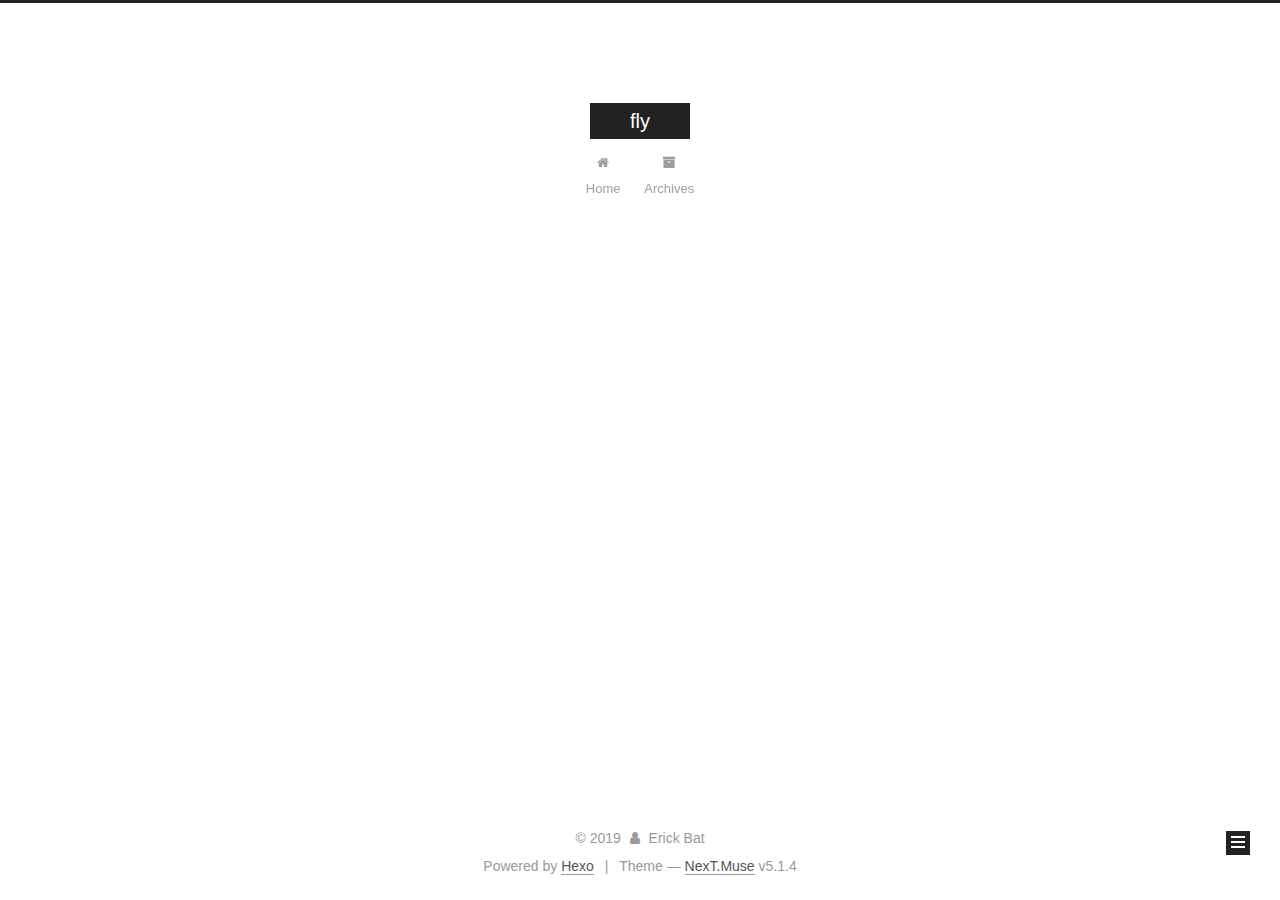
<file: archives/index.html>
<!DOCTYPE html>



  


<html class="theme-next muse use-motion" lang>
<head><meta name="generator" content="Hexo 3.8.0">
  <meta charset="UTF-8">
<meta http-equiv="X-UA-Compatible" content="IE=edge">
<meta name="viewport" content="width=device-width, initial-scale=1, maximum-scale=1">
<meta name="theme-color" content="#222">









<meta http-equiv="Cache-Control" content="no-transform">
<meta http-equiv="Cache-Control" content="no-siteapp">
















  
  
  <link href="/lib/fancybox/source/jquery.fancybox.css?v=2.1.5" rel="stylesheet" type="text/css">







<link href="/lib/font-awesome/css/font-awesome.min.css?v=4.6.2" rel="stylesheet" type="text/css">

<link href="/css/main.css?v=5.1.4" rel="stylesheet" type="text/css">


  <link rel="apple-touch-icon" sizes="180x180" href="/images/apple-touch-icon-next.png?v=5.1.4">


  <link rel="icon" type="image/png" sizes="32x32" href="/images/favicon-32x32-next.png?v=5.1.4">


  <link rel="icon" type="image/png" sizes="16x16" href="/images/favicon-16x16-next.png?v=5.1.4">


  <link rel="mask-icon" href="/images/logo.svg?v=5.1.4" color="#222">





  <meta name="keywords" content="Hexo, NexT">










<meta property="og:type" content="website">
<meta property="og:title" content="fly">
<meta property="og:url" content="http://yoursite.com/archives/index.html">
<meta property="og:site_name" content="fly">
<meta property="og:locale" content="default">
<meta name="twitter:card" content="summary">
<meta name="twitter:title" content="fly">



<script type="text/javascript" id="hexo.configurations">
  var NexT = window.NexT || {};
  var CONFIG = {
    root: '/',
    scheme: 'Muse',
    version: '5.1.4',
    sidebar: {"position":"left","display":"post","offset":12,"b2t":false,"scrollpercent":false,"onmobile":false},
    fancybox: true,
    tabs: true,
    motion: {"enable":true,"async":false,"transition":{"post_block":"fadeIn","post_header":"slideDownIn","post_body":"slideDownIn","coll_header":"slideLeftIn","sidebar":"slideUpIn"}},
    duoshuo: {
      userId: '0',
      author: 'Author'
    },
    algolia: {
      applicationID: '',
      apiKey: '',
      indexName: '',
      hits: {"per_page":10},
      labels: {"input_placeholder":"Search for Posts","hits_empty":"We didn't find any results for the search: ${query}","hits_stats":"${hits} results found in ${time} ms"}
    }
  };
</script>



  <link rel="canonical" href="http://yoursite.com/archives/">





  <title>Archive | fly</title>
  








</head>

<body itemscope itemtype="http://schema.org/WebPage" lang="default">

  
  
    
  

  <div class="container sidebar-position-left page-archive">
    <div class="headband"></div>

    <header id="header" class="header" itemscope itemtype="http://schema.org/WPHeader">
      <div class="header-inner"><div class="site-brand-wrapper">
  <div class="site-meta ">
    

    <div class="custom-logo-site-title">
      <a href="/" class="brand" rel="start">
        <span class="logo-line-before"><i></i></span>
        <span class="site-title">fly</span>
        <span class="logo-line-after"><i></i></span>
      </a>
    </div>
      
        <p class="site-subtitle"></p>
      
  </div>

  <div class="site-nav-toggle">
    <button>
      <span class="btn-bar"></span>
      <span class="btn-bar"></span>
      <span class="btn-bar"></span>
    </button>
  </div>
</div>

<nav class="site-nav">
  

  
    <ul id="menu" class="menu">
      
        
        <li class="menu-item menu-item-home">
          <a href="/" rel="section">
            
              <i class="menu-item-icon fa fa-fw fa-home"></i> <br>
            
            Home
          </a>
        </li>
      
        
        <li class="menu-item menu-item-archives">
          <a href="/archives/" rel="section">
            
              <i class="menu-item-icon fa fa-fw fa-archive"></i> <br>
            
            Archives
          </a>
        </li>
      

      
    </ul>
  

  
</nav>



 </div>
    </header>

    <main id="main" class="main">
      <div class="main-inner">
        <div class="content-wrap">
          <div id="content" class="content">
            

  
  
  
  <div class="post-block archive">
    <div id="posts" class="posts-collapse">
      <span class="archive-move-on"></span>

      <span class="archive-page-counter">
        
        
        
          
        
        Um..! 1 post. Keep on posting.
      </span>

      

        
        
        

        
          
          <div class="collection-title">
            <h1 class="archive-year" id="archive-year-2019">2019</h1>
          </div>
        
        

        

  <article class="post post-type-normal" itemscope itemtype="http://schema.org/Article">
    <header class="post-header">

      <h2 class="post-title">
        
            <a class="post-title-link" href="/2019/05/16/开篇/" itemprop="url">
              
                <span itemprop="name">开篇</span>
              
            </a>
        
      </h2>

      <div class="post-meta">
        <time class="post-time" itemprop="dateCreated" datetime="2019-05-16T11:30:01+08:00" content="2019-05-16">
          05-16
        </time>
      </div>

    </header>
  </article>



      

    </div>
  </div>
  
  
  

  



          </div>
          


          

        </div>
        
          
  
  <div class="sidebar-toggle">
    <div class="sidebar-toggle-line-wrap">
      <span class="sidebar-toggle-line sidebar-toggle-line-first"></span>
      <span class="sidebar-toggle-line sidebar-toggle-line-middle"></span>
      <span class="sidebar-toggle-line sidebar-toggle-line-last"></span>
    </div>
  </div>

  <aside id="sidebar" class="sidebar">
    
    <div class="sidebar-inner">

      

      

      <section class="site-overview-wrap sidebar-panel sidebar-panel-active">
        <div class="site-overview">
          <div class="site-author motion-element" itemprop="author" itemscope itemtype="http://schema.org/Person">
            
              <p class="site-author-name" itemprop="name">Erick Bat</p>
              <p class="site-description motion-element" itemprop="description"></p>
          </div>

          <nav class="site-state motion-element">

            
              <div class="site-state-item site-state-posts">
              
                <a href="/archives/">
              
                  <span class="site-state-item-count">1</span>
                  <span class="site-state-item-name">posts</span>
                </a>
              </div>
            

            

            

          </nav>

          

          

          
          

          
          

          

        </div>
      </section>

      

      

    </div>
  </aside>


        
      </div>
    </main>

    <footer id="footer" class="footer">
      <div class="footer-inner">
        <div class="copyright">&copy; <span itemprop="copyrightYear">2019</span>
  <span class="with-love">
    <i class="fa fa-user"></i>
  </span>
  <span class="author" itemprop="copyrightHolder">Erick Bat</span>

  
</div>


  <div class="powered-by">Powered by <a class="theme-link" target="_blank" href="https://hexo.io">Hexo</a></div>



  <span class="post-meta-divider">|</span>



  <div class="theme-info">Theme &mdash; <a class="theme-link" target="_blank" href="https://github.com/iissnan/hexo-theme-next">NexT.Muse</a> v5.1.4</div>




        







        
      </div>
    </footer>

    
      <div class="back-to-top">
        <i class="fa fa-arrow-up"></i>
        
      </div>
    

    

  </div>

  

<script type="text/javascript">
  if (Object.prototype.toString.call(window.Promise) !== '[object Function]') {
    window.Promise = null;
  }
</script>









  












  
  
    <script type="text/javascript" src="/lib/jquery/index.js?v=2.1.3"></script>
  

  
  
    <script type="text/javascript" src="/lib/fastclick/lib/fastclick.min.js?v=1.0.6"></script>
  

  
  
    <script type="text/javascript" src="/lib/jquery_lazyload/jquery.lazyload.js?v=1.9.7"></script>
  

  
  
    <script type="text/javascript" src="/lib/velocity/velocity.min.js?v=1.2.1"></script>
  

  
  
    <script type="text/javascript" src="/lib/velocity/velocity.ui.min.js?v=1.2.1"></script>
  

  
  
    <script type="text/javascript" src="/lib/fancybox/source/jquery.fancybox.pack.js?v=2.1.5"></script>
  


  


  <script type="text/javascript" src="/js/src/utils.js?v=5.1.4"></script>

  <script type="text/javascript" src="/js/src/motion.js?v=5.1.4"></script>



  
  

  

  


  <script type="text/javascript" src="/js/src/bootstrap.js?v=5.1.4"></script>



  


  




	





  





  












  





  

  

  

  
  

  

  

  

</body>
</html>
</file>
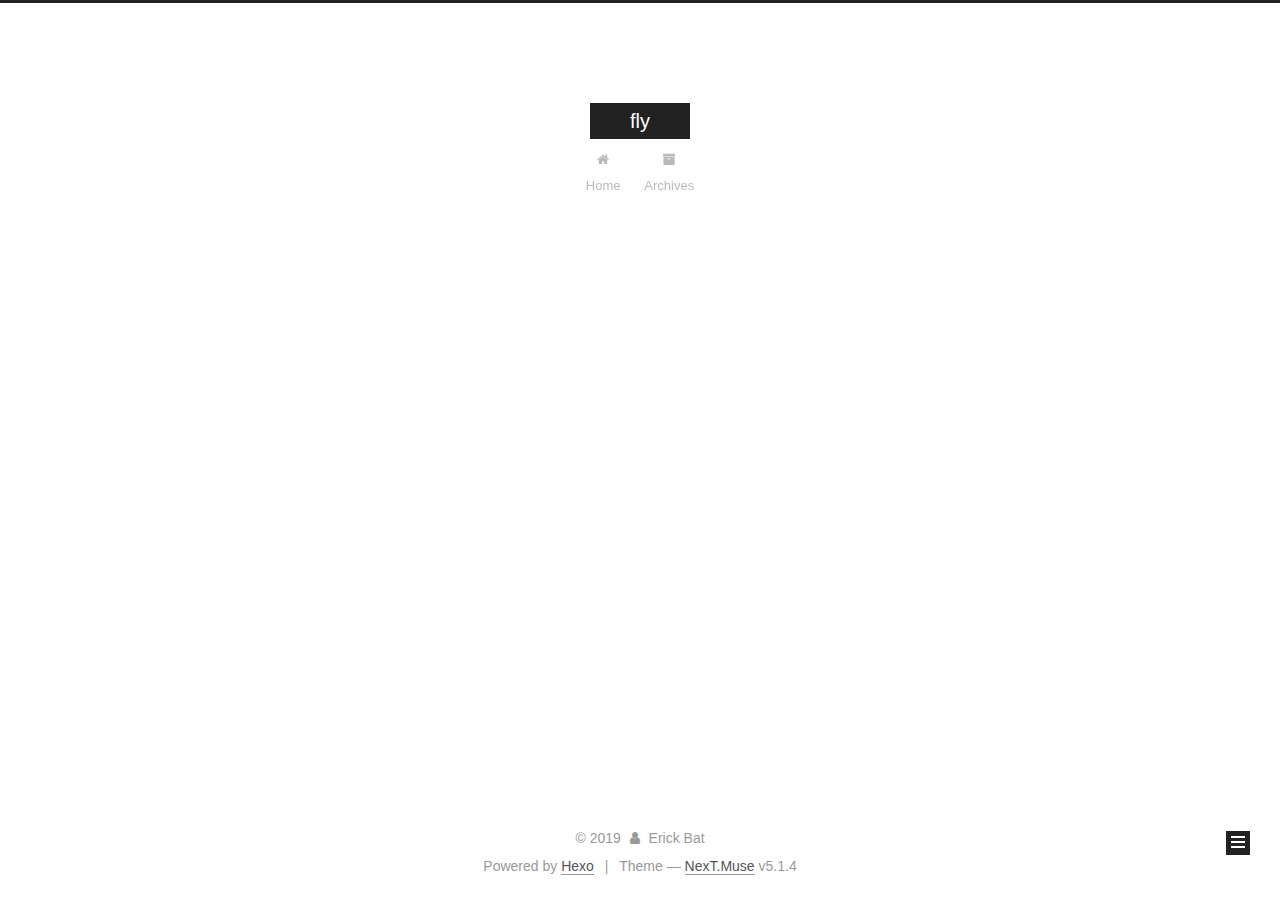
<file: archives/2019/index.html>
<!DOCTYPE html>



  


<html class="theme-next muse use-motion" lang>
<head><meta name="generator" content="Hexo 3.8.0">
  <meta charset="UTF-8">
<meta http-equiv="X-UA-Compatible" content="IE=edge">
<meta name="viewport" content="width=device-width, initial-scale=1, maximum-scale=1">
<meta name="theme-color" content="#222">









<meta http-equiv="Cache-Control" content="no-transform">
<meta http-equiv="Cache-Control" content="no-siteapp">
















  
  
  <link href="/lib/fancybox/source/jquery.fancybox.css?v=2.1.5" rel="stylesheet" type="text/css">







<link href="/lib/font-awesome/css/font-awesome.min.css?v=4.6.2" rel="stylesheet" type="text/css">

<link href="/css/main.css?v=5.1.4" rel="stylesheet" type="text/css">


  <link rel="apple-touch-icon" sizes="180x180" href="/images/apple-touch-icon-next.png?v=5.1.4">


  <link rel="icon" type="image/png" sizes="32x32" href="/images/favicon-32x32-next.png?v=5.1.4">


  <link rel="icon" type="image/png" sizes="16x16" href="/images/favicon-16x16-next.png?v=5.1.4">


  <link rel="mask-icon" href="/images/logo.svg?v=5.1.4" color="#222">





  <meta name="keywords" content="Hexo, NexT">










<meta property="og:type" content="website">
<meta property="og:title" content="fly">
<meta property="og:url" content="http://erick-bat.github.io/fly/archives/2019/index.html">
<meta property="og:site_name" content="fly">
<meta property="og:locale" content="default">
<meta name="twitter:card" content="summary">
<meta name="twitter:title" content="fly">



<script type="text/javascript" id="hexo.configurations">
  var NexT = window.NexT || {};
  var CONFIG = {
    root: '/',
    scheme: 'Muse',
    version: '5.1.4',
    sidebar: {"position":"left","display":"post","offset":12,"b2t":false,"scrollpercent":false,"onmobile":false},
    fancybox: true,
    tabs: true,
    motion: {"enable":true,"async":false,"transition":{"post_block":"fadeIn","post_header":"slideDownIn","post_body":"slideDownIn","coll_header":"slideLeftIn","sidebar":"slideUpIn"}},
    duoshuo: {
      userId: '0',
      author: 'Author'
    },
    algolia: {
      applicationID: '',
      apiKey: '',
      indexName: '',
      hits: {"per_page":10},
      labels: {"input_placeholder":"Search for Posts","hits_empty":"We didn't find any results for the search: ${query}","hits_stats":"${hits} results found in ${time} ms"}
    }
  };
</script>



  <link rel="canonical" href="http://erick-bat.github.io/fly/archives/2019/">





  <title>Archive | fly</title>
  








</head>

<body itemscope itemtype="http://schema.org/WebPage" lang="default">

  
  
    
  

  <div class="container sidebar-position-left page-archive">
    <div class="headband"></div>

    <header id="header" class="header" itemscope itemtype="http://schema.org/WPHeader">
      <div class="header-inner"><div class="site-brand-wrapper">
  <div class="site-meta ">
    

    <div class="custom-logo-site-title">
      <a href="/" class="brand" rel="start">
        <span class="logo-line-before"><i></i></span>
        <span class="site-title">fly</span>
        <span class="logo-line-after"><i></i></span>
      </a>
    </div>
      
        <p class="site-subtitle"></p>
      
  </div>

  <div class="site-nav-toggle">
    <button>
      <span class="btn-bar"></span>
      <span class="btn-bar"></span>
      <span class="btn-bar"></span>
    </button>
  </div>
</div>

<nav class="site-nav">
  

  
    <ul id="menu" class="menu">
      
        
        <li class="menu-item menu-item-home">
          <a href="/" rel="section">
            
              <i class="menu-item-icon fa fa-fw fa-home"></i> <br>
            
            Home
          </a>
        </li>
      
        
        <li class="menu-item menu-item-archives">
          <a href="/archives/" rel="section">
            
              <i class="menu-item-icon fa fa-fw fa-archive"></i> <br>
            
            Archives
          </a>
        </li>
      

      
    </ul>
  

  
</nav>



 </div>
    </header>

    <main id="main" class="main">
      <div class="main-inner">
        <div class="content-wrap">
          <div id="content" class="content">
            

  
  
  
  <div class="post-block archive">
    <div id="posts" class="posts-collapse">
      <span class="archive-move-on"></span>

      <span class="archive-page-counter">
        
        
        
          
        
        Um..! 1 post. Keep on posting.
      </span>

      

        
        
        

        
          
          <div class="collection-title">
            <h1 class="archive-year" id="archive-year-2019">2019</h1>
          </div>
        
        

        

  <article class="post post-type-normal" itemscope itemtype="http://schema.org/Article">
    <header class="post-header">

      <h2 class="post-title">
        
            <a class="post-title-link" href="/2019/05/16/开篇/" itemprop="url">
              
                <span itemprop="name">开篇</span>
              
            </a>
        
      </h2>

      <div class="post-meta">
        <time class="post-time" itemprop="dateCreated" datetime="2019-05-16T11:30:01+08:00" content="2019-05-16">
          05-16
        </time>
      </div>

    </header>
  </article>



      

    </div>
  </div>
  
  
  

  



          </div>
          


          

        </div>
        
          
  
  <div class="sidebar-toggle">
    <div class="sidebar-toggle-line-wrap">
      <span class="sidebar-toggle-line sidebar-toggle-line-first"></span>
      <span class="sidebar-toggle-line sidebar-toggle-line-middle"></span>
      <span class="sidebar-toggle-line sidebar-toggle-line-last"></span>
    </div>
  </div>

  <aside id="sidebar" class="sidebar">
    
    <div class="sidebar-inner">

      

      

      <section class="site-overview-wrap sidebar-panel sidebar-panel-active">
        <div class="site-overview">
          <div class="site-author motion-element" itemprop="author" itemscope itemtype="http://schema.org/Person">
            
              <p class="site-author-name" itemprop="name">Erick Bat</p>
              <p class="site-description motion-element" itemprop="description"></p>
          </div>

          <nav class="site-state motion-element">

            
              <div class="site-state-item site-state-posts">
              
                <a href="/archives/">
              
                  <span class="site-state-item-count">1</span>
                  <span class="site-state-item-name">posts</span>
                </a>
              </div>
            

            

            

          </nav>

          

          

          
          

          
          

          

        </div>
      </section>

      

      

    </div>
  </aside>


        
      </div>
    </main>

    <footer id="footer" class="footer">
      <div class="footer-inner">
        <div class="copyright">&copy; <span itemprop="copyrightYear">2019</span>
  <span class="with-love">
    <i class="fa fa-user"></i>
  </span>
  <span class="author" itemprop="copyrightHolder">Erick Bat</span>

  
</div>


  <div class="powered-by">Powered by <a class="theme-link" target="_blank" href="https://hexo.io">Hexo</a></div>



  <span class="post-meta-divider">|</span>



  <div class="theme-info">Theme &mdash; <a class="theme-link" target="_blank" href="https://github.com/iissnan/hexo-theme-next">NexT.Muse</a> v5.1.4</div>




        







        
      </div>
    </footer>

    
      <div class="back-to-top">
        <i class="fa fa-arrow-up"></i>
        
      </div>
    

    

  </div>

  

<script type="text/javascript">
  if (Object.prototype.toString.call(window.Promise) !== '[object Function]') {
    window.Promise = null;
  }
</script>









  












  
  
    <script type="text/javascript" src="/lib/jquery/index.js?v=2.1.3"></script>
  

  
  
    <script type="text/javascript" src="/lib/fastclick/lib/fastclick.min.js?v=1.0.6"></script>
  

  
  
    <script type="text/javascript" src="/lib/jquery_lazyload/jquery.lazyload.js?v=1.9.7"></script>
  

  
  
    <script type="text/javascript" src="/lib/velocity/velocity.min.js?v=1.2.1"></script>
  

  
  
    <script type="text/javascript" src="/lib/velocity/velocity.ui.min.js?v=1.2.1"></script>
  

  
  
    <script type="text/javascript" src="/lib/fancybox/source/jquery.fancybox.pack.js?v=2.1.5"></script>
  


  


  <script type="text/javascript" src="/js/src/utils.js?v=5.1.4"></script>

  <script type="text/javascript" src="/js/src/motion.js?v=5.1.4"></script>



  
  

  

  


  <script type="text/javascript" src="/js/src/bootstrap.js?v=5.1.4"></script>



  


  




	





  





  












  





  

  

  

  
  

  

  

  

</body>
</html>
</file>
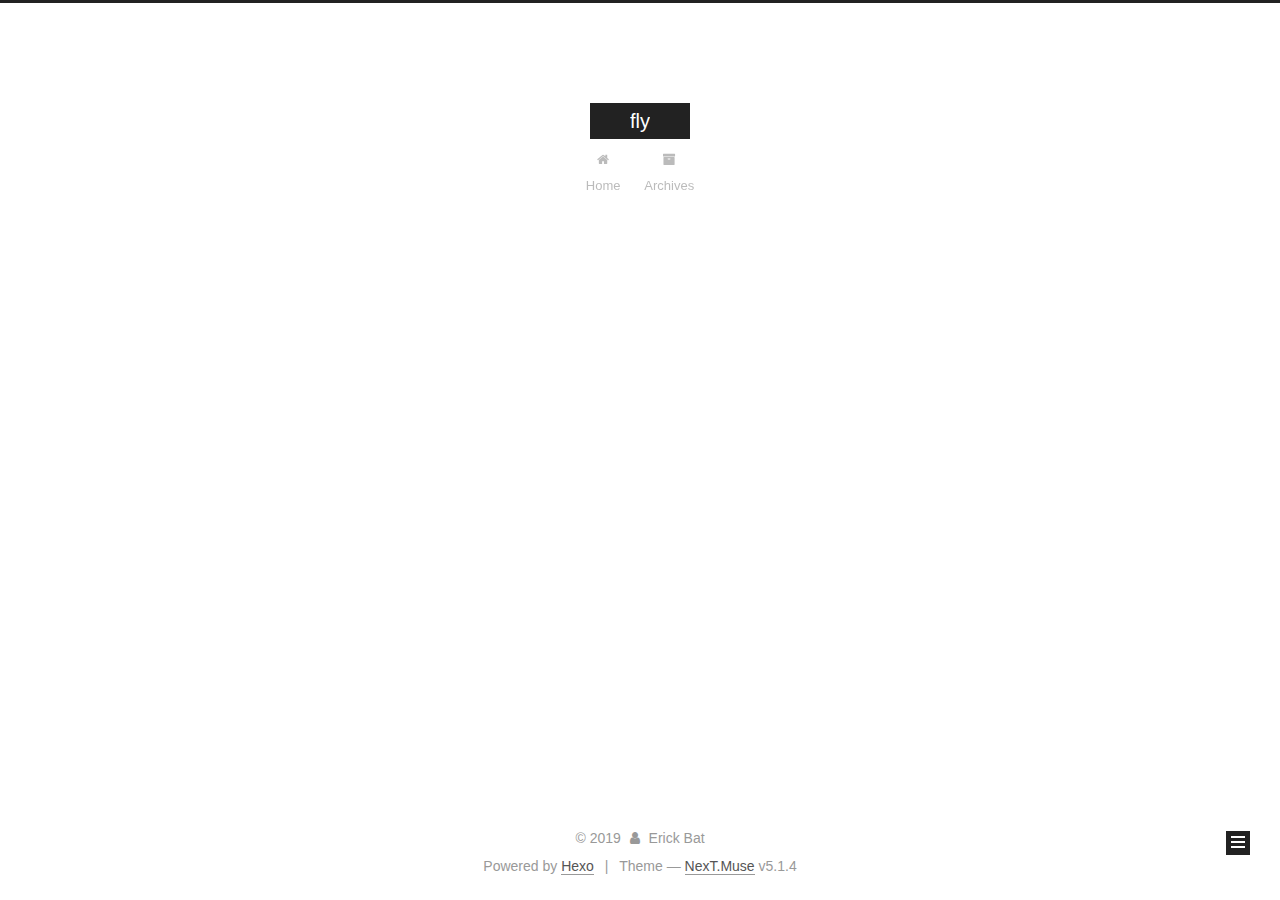
<file: archives/2019/05/index.html>
<!DOCTYPE html>



  


<html class="theme-next muse use-motion" lang>
<head><meta name="generator" content="Hexo 3.8.0">
  <meta charset="UTF-8">
<meta http-equiv="X-UA-Compatible" content="IE=edge">
<meta name="viewport" content="width=device-width, initial-scale=1, maximum-scale=1">
<meta name="theme-color" content="#222">









<meta http-equiv="Cache-Control" content="no-transform">
<meta http-equiv="Cache-Control" content="no-siteapp">
















  
  
  <link href="/lib/fancybox/source/jquery.fancybox.css?v=2.1.5" rel="stylesheet" type="text/css">







<link href="/lib/font-awesome/css/font-awesome.min.css?v=4.6.2" rel="stylesheet" type="text/css">

<link href="/css/main.css?v=5.1.4" rel="stylesheet" type="text/css">


  <link rel="apple-touch-icon" sizes="180x180" href="/images/apple-touch-icon-next.png?v=5.1.4">


  <link rel="icon" type="image/png" sizes="32x32" href="/images/favicon-32x32-next.png?v=5.1.4">


  <link rel="icon" type="image/png" sizes="16x16" href="/images/favicon-16x16-next.png?v=5.1.4">


  <link rel="mask-icon" href="/images/logo.svg?v=5.1.4" color="#222">





  <meta name="keywords" content="Hexo, NexT">










<meta property="og:type" content="website">
<meta property="og:title" content="fly">
<meta property="og:url" content="http://erick-bat.github.io/fly/archives/2019/05/index.html">
<meta property="og:site_name" content="fly">
<meta property="og:locale" content="default">
<meta name="twitter:card" content="summary">
<meta name="twitter:title" content="fly">



<script type="text/javascript" id="hexo.configurations">
  var NexT = window.NexT || {};
  var CONFIG = {
    root: '/',
    scheme: 'Muse',
    version: '5.1.4',
    sidebar: {"position":"left","display":"post","offset":12,"b2t":false,"scrollpercent":false,"onmobile":false},
    fancybox: true,
    tabs: true,
    motion: {"enable":true,"async":false,"transition":{"post_block":"fadeIn","post_header":"slideDownIn","post_body":"slideDownIn","coll_header":"slideLeftIn","sidebar":"slideUpIn"}},
    duoshuo: {
      userId: '0',
      author: 'Author'
    },
    algolia: {
      applicationID: '',
      apiKey: '',
      indexName: '',
      hits: {"per_page":10},
      labels: {"input_placeholder":"Search for Posts","hits_empty":"We didn't find any results for the search: ${query}","hits_stats":"${hits} results found in ${time} ms"}
    }
  };
</script>



  <link rel="canonical" href="http://erick-bat.github.io/fly/archives/2019/05/">





  <title>Archive | fly</title>
  








</head>

<body itemscope itemtype="http://schema.org/WebPage" lang="default">

  
  
    
  

  <div class="container sidebar-position-left page-archive">
    <div class="headband"></div>

    <header id="header" class="header" itemscope itemtype="http://schema.org/WPHeader">
      <div class="header-inner"><div class="site-brand-wrapper">
  <div class="site-meta ">
    

    <div class="custom-logo-site-title">
      <a href="/" class="brand" rel="start">
        <span class="logo-line-before"><i></i></span>
        <span class="site-title">fly</span>
        <span class="logo-line-after"><i></i></span>
      </a>
    </div>
      
        <p class="site-subtitle"></p>
      
  </div>

  <div class="site-nav-toggle">
    <button>
      <span class="btn-bar"></span>
      <span class="btn-bar"></span>
      <span class="btn-bar"></span>
    </button>
  </div>
</div>

<nav class="site-nav">
  

  
    <ul id="menu" class="menu">
      
        
        <li class="menu-item menu-item-home">
          <a href="/" rel="section">
            
              <i class="menu-item-icon fa fa-fw fa-home"></i> <br>
            
            Home
          </a>
        </li>
      
        
        <li class="menu-item menu-item-archives">
          <a href="/archives/" rel="section">
            
              <i class="menu-item-icon fa fa-fw fa-archive"></i> <br>
            
            Archives
          </a>
        </li>
      

      
    </ul>
  

  
</nav>



 </div>
    </header>

    <main id="main" class="main">
      <div class="main-inner">
        <div class="content-wrap">
          <div id="content" class="content">
            

  
  
  
  <div class="post-block archive">
    <div id="posts" class="posts-collapse">
      <span class="archive-move-on"></span>

      <span class="archive-page-counter">
        
        
        
          
        
        Um..! 1 post. Keep on posting.
      </span>

      

        
        
        

        
          
          <div class="collection-title">
            <h1 class="archive-year" id="archive-year-2019">2019</h1>
          </div>
        
        

        

  <article class="post post-type-normal" itemscope itemtype="http://schema.org/Article">
    <header class="post-header">

      <h2 class="post-title">
        
            <a class="post-title-link" href="/2019/05/16/开篇/" itemprop="url">
              
                <span itemprop="name">开篇</span>
              
            </a>
        
      </h2>

      <div class="post-meta">
        <time class="post-time" itemprop="dateCreated" datetime="2019-05-16T11:30:01+08:00" content="2019-05-16">
          05-16
        </time>
      </div>

    </header>
  </article>



      

    </div>
  </div>
  
  
  

  



          </div>
          


          

        </div>
        
          
  
  <div class="sidebar-toggle">
    <div class="sidebar-toggle-line-wrap">
      <span class="sidebar-toggle-line sidebar-toggle-line-first"></span>
      <span class="sidebar-toggle-line sidebar-toggle-line-middle"></span>
      <span class="sidebar-toggle-line sidebar-toggle-line-last"></span>
    </div>
  </div>

  <aside id="sidebar" class="sidebar">
    
    <div class="sidebar-inner">

      

      

      <section class="site-overview-wrap sidebar-panel sidebar-panel-active">
        <div class="site-overview">
          <div class="site-author motion-element" itemprop="author" itemscope itemtype="http://schema.org/Person">
            
              <p class="site-author-name" itemprop="name">Erick Bat</p>
              <p class="site-description motion-element" itemprop="description"></p>
          </div>

          <nav class="site-state motion-element">

            
              <div class="site-state-item site-state-posts">
              
                <a href="/archives/">
              
                  <span class="site-state-item-count">1</span>
                  <span class="site-state-item-name">posts</span>
                </a>
              </div>
            

            

            

          </nav>

          

          

          
          

          
          

          

        </div>
      </section>

      

      

    </div>
  </aside>


        
      </div>
    </main>

    <footer id="footer" class="footer">
      <div class="footer-inner">
        <div class="copyright">&copy; <span itemprop="copyrightYear">2019</span>
  <span class="with-love">
    <i class="fa fa-user"></i>
  </span>
  <span class="author" itemprop="copyrightHolder">Erick Bat</span>

  
</div>


  <div class="powered-by">Powered by <a class="theme-link" target="_blank" href="https://hexo.io">Hexo</a></div>



  <span class="post-meta-divider">|</span>



  <div class="theme-info">Theme &mdash; <a class="theme-link" target="_blank" href="https://github.com/iissnan/hexo-theme-next">NexT.Muse</a> v5.1.4</div>




        







        
      </div>
    </footer>

    
      <div class="back-to-top">
        <i class="fa fa-arrow-up"></i>
        
      </div>
    

    

  </div>

  

<script type="text/javascript">
  if (Object.prototype.toString.call(window.Promise) !== '[object Function]') {
    window.Promise = null;
  }
</script>









  












  
  
    <script type="text/javascript" src="/lib/jquery/index.js?v=2.1.3"></script>
  

  
  
    <script type="text/javascript" src="/lib/fastclick/lib/fastclick.min.js?v=1.0.6"></script>
  

  
  
    <script type="text/javascript" src="/lib/jquery_lazyload/jquery.lazyload.js?v=1.9.7"></script>
  

  
  
    <script type="text/javascript" src="/lib/velocity/velocity.min.js?v=1.2.1"></script>
  

  
  
    <script type="text/javascript" src="/lib/velocity/velocity.ui.min.js?v=1.2.1"></script>
  

  
  
    <script type="text/javascript" src="/lib/fancybox/source/jquery.fancybox.pack.js?v=2.1.5"></script>
  


  


  <script type="text/javascript" src="/js/src/utils.js?v=5.1.4"></script>

  <script type="text/javascript" src="/js/src/motion.js?v=5.1.4"></script>



  
  

  

  


  <script type="text/javascript" src="/js/src/bootstrap.js?v=5.1.4"></script>



  


  




	





  





  












  





  

  

  

  
  

  

  

  

</body>
</html>
</file>
<file: css/main.css>
/* normalize.css v3.0.2 | MIT License | git.io/normalize */
html {
  font-family: sans-serif; /* 1 */
  -ms-text-size-adjust: 100%; /* 2 */
  -webkit-text-size-adjust: 100%; /* 2 */
}
body {
  margin: 0;
}
article,
aside,
details,
figcaption,
figure,
footer,
header,
hgroup,
main,
menu,
nav,
section,
summary {
  display: block;
}
audio,
canvas,
progress,
video {
  display: inline-block; /* 1 */
  vertical-align: baseline; /* 2 */
}
audio:not([controls]) {
  display: none;
  height: 0;
}
[hidden],
template {
  display: none;
}
a {
  background-color: transparent;
}
a:active,
a:hover {
  outline: 0;
}
abbr[title] {
  border-bottom: 1px dotted;
}
b,
strong {
  font-weight: bold;
}
dfn {
  font-style: italic;
}
h1 {
  font-size: 2em;
  margin: 0.67em 0;
}
mark {
  background: #ff0;
  color: #000;
}
small {
  font-size: 80%;
}
sub,
sup {
  font-size: 75%;
  line-height: 0;
  position: relative;
  vertical-align: baseline;
}
sup {
  top: -0.5em;
}
sub {
  bottom: -0.25em;
}
img {
  border: 0;
}
svg:not(:root) {
  overflow: hidden;
}
figure {
  margin: 1em 40px;
}
hr {
  -moz-box-sizing: content-box;
  box-sizing: content-box;
  height: 0;
}
pre {
  overflow: auto;
}
code,
kbd,
pre,
samp {
  font-family: monospace, monospace;
  font-size: 1em;
}
button,
input,
optgroup,
select,
textarea {
  color: inherit; /* 1 */
  font: inherit; /* 2 */
  margin: 0; /* 3 */
}
button {
  overflow: visible;
}
button,
select {
  text-transform: none;
}
button,
html input[type="button"],
input[type="reset"],
input[type="submit"] {
  -webkit-appearance: button; /* 2 */
  cursor: pointer; /* 3 */
}
button[disabled],
html input[disabled] {
  cursor: default;
}
button::-moz-focus-inner,
input::-moz-focus-inner {
  border: 0;
  padding: 0;
}
input {
  line-height: normal;
}
input[type="checkbox"],
input[type="radio"] {
  box-sizing: border-box; /* 1 */
  padding: 0; /* 2 */
}
input[type="number"]::-webkit-inner-spin-button,
input[type="number"]::-webkit-outer-spin-button {
  height: auto;
}
input[type="search"] {
  -webkit-appearance: textfield; /* 1 */
  -moz-box-sizing: content-box;
  -webkit-box-sizing: content-box; /* 2 */
  box-sizing: content-box;
}
input[type="search"]::-webkit-search-cancel-button,
input[type="search"]::-webkit-search-decoration {
  -webkit-appearance: none;
}
fieldset {
  border: 1px solid #c0c0c0;
  margin: 0 2px;
  padding: 0.35em 0.625em 0.75em;
}
legend {
  border: 0; /* 1 */
  padding: 0; /* 2 */
}
textarea {
  overflow: auto;
}
optgroup {
  font-weight: bold;
}
table {
  border-collapse: collapse;
  border-spacing: 0;
}
td,
th {
  padding: 0;
}
::selection {
  background: #262a30;
  color: #fff;
}
body {
  position: relative;
  font-family: 'Lato', "PingFang SC", "Microsoft YaHei", sans-serif;
  font-size: 14px;
  line-height: 2;
  color: #555;
  background: #fff;
}
@media (max-width: 767px) {
  body {
    padding-right: 0 !important;
  }
}
@media (min-width: 768px) and (max-width: 991px) {
  body {
    padding-right: 0 !important;
  }
}
@media (min-width: 1600px) {
  body {
    font-size: 16px;
  }
}
h1,
h2,
h3,
h4,
h5,
h6 {
  margin: 0;
  padding: 0;
  font-weight: bold;
  line-height: 1.5;
  font-family: 'Lato', "PingFang SC", "Microsoft YaHei", sans-serif;
}
h2,
h3,
h4,
h5,
h6 {
  margin: 20px 0 15px;
}
h1 {
  font-size: 22px;
}
@media (max-width: 767px) {
  h1 {
    font-size: 18px;
  }
}
h2 {
  font-size: 20px;
}
@media (max-width: 767px) {
  h2 {
    font-size: 16px;
  }
}
h3 {
  font-size: 18px;
}
@media (max-width: 767px) {
  h3 {
    font-size: 14px;
  }
}
h4 {
  font-size: 16px;
}
@media (max-width: 767px) {
  h4 {
    font-size: 12px;
  }
}
h5 {
  font-size: 14px;
}
@media (max-width: 767px) {
  h5 {
    font-size: 10px;
  }
}
h6 {
  font-size: 12px;
}
@media (max-width: 767px) {
  h6 {
    font-size: 8px;
  }
}
p {
  margin: 0 0 20px 0;
}
a {
  color: #555;
  text-decoration: none;
  outline: none;
  border-bottom: 1px solid #999;
  word-wrap: break-word;
}
a:hover {
  color: #222;
  border-bottom-color: #222;
}
blockquote {
  margin: 0;
  padding: 0;
}
img {
  display: block;
  margin: auto;
  max-width: 100%;
  height: auto;
}
hr {
  margin: 40px 0;
  height: 3px;
  border: none;
  background-color: #ddd;
  background-image: repeating-linear-gradient(-45deg, #fff, #fff 4px, transparent 4px, transparent 8px);
}
blockquote {
  padding: 0 15px;
  color: #666;
  border-left: 4px solid #ddd;
}
blockquote cite::before {
  content: "-";
  padding: 0 5px;
}
dt {
  font-weight: 700;
}
dd {
  margin: 0;
  padding: 0;
}
kbd {
  border: 1px solid #ccc;
  border-radius: 0.2em;
  box-shadow: 0.1em 0.1em 0.2em rgba(0,0,0,0.1);
  background-color: #f9f9f9;
  font-family: inherit;
  background-image: -webkit-linear-gradient(top, #eee, #fff, #eee);
  padding: 0.1em 0.3em;
  white-space: nowrap;
}
.text-left {
  text-align: left;
}
.text-center {
  text-align: center;
}
.text-right {
  text-align: right;
}
.text-justify {
  text-align: justify;
}
.text-nowrap {
  white-space: nowrap;
}
.text-lowercase {
  text-transform: lowercase;
}
.text-uppercase {
  text-transform: uppercase;
}
.text-capitalize {
  text-transform: capitalize;
}
.center-block {
  display: block;
  margin-left: auto;
  margin-right: auto;
}
.clearfix:before,
.clearfix:after {
  content: " ";
  display: table;
}
.clearfix:after {
  clear: both;
}
.pullquote {
  width: 45%;
}
.pullquote.left {
  float: left;
  margin-left: 5px;
  margin-right: 10px;
}
.pullquote.right {
  float: right;
  margin-left: 10px;
  margin-right: 5px;
}
.affix.affix.affix {
  position: fixed;
}
.translation {
  margin-top: -20px;
  font-size: 14px;
  color: #999;
}
.scrollbar-measure {
  width: 100px;
  height: 100px;
  overflow: scroll;
  position: absolute;
  top: -9999px;
}
.use-motion .motion-element {
  opacity: 0;
}
table {
  margin: 20px 0;
  width: 100%;
  border-collapse: collapse;
  border-spacing: 0;
  border: 1px solid #ddd;
  font-size: 14px;
  table-layout: fixed;
  word-wrap: break-all;
}
table>tbody>tr:nth-of-type(odd) {
  background-color: #f9f9f9;
}
table>tbody>tr:hover {
  background-color: #f5f5f5;
}
caption,
th,
td {
  padding: 8px;
  text-align: left;
  vertical-align: middle;
  font-weight: normal;
}
th,
td {
  border-bottom: 3px solid #ddd;
  border-right: 1px solid #eee;
}
th {
  padding-bottom: 10px;
  font-weight: 700;
}
td {
  border-bottom-width: 1px;
}
html,
body {
  height: 100%;
}
.container {
  position: relative;
  min-height: 100%;
}
.header-inner {
  margin: 0 auto;
  padding: 100px 0 70px;
  width: 700px;
}
@media (min-width: 1600px) {
  .container .header-inner {
    width: 900px;
  }
}
.main {
  padding-bottom: 150px;
}
.main-inner {
  margin: 0 auto;
  width: 700px;
}
@media (min-width: 1600px) {
  .container .main-inner {
    width: 900px;
  }
}
.footer {
  position: absolute;
  left: 0;
  bottom: 0;
  width: 100%;
  min-height: 50px;
}
.footer-inner {
  box-sizing: border-box;
  margin: 20px auto;
  width: 700px;
}
@media (min-width: 1600px) {
  .container .footer-inner {
    width: 900px;
  }
}
pre,
.highlight {
  overflow: auto;
  margin: 20px 0;
  padding: 0;
  font-size: 13px;
  color: #4d4d4c;
  background: #f7f7f7;
  line-height: 1.6;
}
pre,
code {
  font-family: consolas, Menlo, "PingFang SC", "Microsoft YaHei", monospace;
}
code {
  padding: 2px 4px;
  word-wrap: break-word;
  color: #555;
  background: #eee;
  border-radius: 3px;
  font-size: 13px;
}
pre {
  padding: 10px;
}
pre code {
  padding: 0;
  color: #4d4d4c;
  background: none;
  text-shadow: none;
}
.highlight {
  border-radius: 1px;
}
.highlight pre {
  border: none;
  margin: 0;
  padding: 10px 0;
}
.highlight table {
  margin: 0;
  width: auto;
  border: none;
}
.highlight td {
  border: none;
  padding: 0;
}
.highlight figcaption {
  font-size: 1em;
  color: #4d4d4c;
  line-height: 1em;
  margin-bottom: 1em;
}
.highlight figcaption:before,
.highlight figcaption:after {
  content: " ";
  display: table;
}
.highlight figcaption:after {
  clear: both;
}
.highlight figcaption a {
  float: right;
  color: #4d4d4c;
}
.highlight figcaption a:hover {
  border-bottom-color: #4d4d4c;
}
.highlight .gutter pre {
  padding-left: 10px;
  padding-right: 10px;
  color: #869194;
  text-align: right;
  background-color: #eff2f3;
}
.highlight .code pre {
  width: 100%;
  padding-left: 10px;
  padding-right: 10px;
  background-color: #f7f7f7;
}
.highlight .line {
  height: 20px;
}
.gutter {
  -webkit-user-select: none;
  -moz-user-select: none;
  -ms-user-select: none;
  user-select: none;
}
.gist table {
  width: auto;
}
.gist table td {
  border: none;
}
pre .deletion {
  background: #fdd;
}
pre .addition {
  background: #dfd;
}
pre .meta {
  color: #8959a8;
}
pre .comment {
  color: #8e908c;
}
pre .variable,
pre .attribute,
pre .tag,
pre .regexp,
pre .ruby .constant,
pre .xml .tag .title,
pre .xml .pi,
pre .xml .doctype,
pre .html .doctype,
pre .css .id,
pre .css .class,
pre .css .pseudo {
  color: #c82829;
}
pre .number,
pre .preprocessor,
pre .built_in,
pre .literal,
pre .params,
pre .constant,
pre .command {
  color: #f5871f;
}
pre .ruby .class .title,
pre .css .rules .attribute,
pre .string,
pre .value,
pre .inheritance,
pre .header,
pre .ruby .symbol,
pre .xml .cdata,
pre .special,
pre .number,
pre .formula {
  color: #718c00;
}
pre .title,
pre .css .hexcolor {
  color: #3e999f;
}
pre .function,
pre .python .decorator,
pre .python .title,
pre .ruby .function .title,
pre .ruby .title .keyword,
pre .perl .sub,
pre .javascript .title,
pre .coffeescript .title {
  color: #4271ae;
}
pre .keyword,
pre .javascript .function {
  color: #8959a8;
}
.full-image.full-image.full-image.full-image {
  border: none;
  max-width: 100%;
  width: auto;
  margin: 20px auto 25px;
}
@media (min-width: 992px) {
  .full-image.full-image.full-image.full-image {
    max-width: none;
    width: 110%;
    margin: 25px -5%;
  }
}
.blockquote-center,
.page-home .post-type-quote blockquote,
.page-post-detail .post-type-quote blockquote {
  position: relative;
  margin: 40px 0;
  padding: 0;
  border-left: none;
  text-align: center;
}
.blockquote-center::before,
.page-home .post-type-quote blockquote::before,
.page-post-detail .post-type-quote blockquote::before,
.blockquote-center::after,
.page-home .post-type-quote blockquote::after,
.page-post-detail .post-type-quote blockquote::after {
  position: absolute;
  content: ' ';
  display: block;
  width: 100%;
  height: 24px;
  opacity: 0.2;
  background-repeat: no-repeat;
  background-position: 0 -6px;
  background-size: 22px 22px;
}
.blockquote-center::before,
.page-home .post-type-quote blockquote::before,
.page-post-detail .post-type-quote blockquote::before {
  top: -20px;
  background-image: url("../images/quote-l.svg");
  border-top: 1px solid #ccc;
}
.blockquote-center::after,
.page-home .post-type-quote blockquote::after,
.page-post-detail .post-type-quote blockquote::after {
  bottom: -20px;
  background-image: url("../images/quote-r.svg");
  border-bottom: 1px solid #ccc;
  background-position: 100% 8px;
}
.blockquote-center p,
.page-home .post-type-quote blockquote p,
.page-post-detail .post-type-quote blockquote p,
.blockquote-center div,
.page-home .post-type-quote blockquote div,
.page-post-detail .post-type-quote blockquote div {
  text-align: center;
}
.post .post-body .group-picture img {
  box-sizing: border-box;
  padding: 0 3px;
  border: none;
}
.post .group-picture-row {
  overflow: hidden;
  margin-top: 6px;
}
.post .group-picture-row:first-child {
  margin-top: 0;
}
.post .group-picture-column {
  float: left;
}
.page-post-detail .post-body .group-picture-column {
  float: none;
  margin-top: 10px;
  width: auto !important;
}
.page-post-detail .post-body .group-picture-column img {
  margin: 0 auto;
}
.page-archive .group-picture-container {
  overflow: hidden;
}
.page-archive .group-picture-row {
  float: left;
}
.page-archive .group-picture-row:first-child {
  margin-top: 6px;
}
.page-archive .group-picture-column {
  max-width: 150px;
  max-height: 150px;
}
.post-body .note {
  position: relative;
  padding: 15px;
  margin-bottom: 20px;
  border: 1px solid #eee;
  border-left-width: 5px;
  border-radius: 3px;
}
.post-body .note h2,
.post-body .note h3,
.post-body .note h4,
.post-body .note h5,
.post-body .note h6 {
  margin-top: 0;
  margin-bottom: 0;
  border-bottom: initial;
  padding-top: 0 !important;
}
.post-body .note p:first-child,
.post-body .note ul:first-child,
.post-body .note ol:first-child,
.post-body .note table:first-child,
.post-body .note pre:first-child,
.post-body .note blockquote:first-child {
  margin-top: 0;
}
.post-body .note p:last-child,
.post-body .note ul:last-child,
.post-body .note ol:last-child,
.post-body .note table:last-child,
.post-body .note pre:last-child,
.post-body .note blockquote:last-child {
  margin-bottom: 0;
}
.post-body .note.default {
  border-left-color: #777;
}
.post-body .note.default h2,
.post-body .note.default h3,
.post-body .note.default h4,
.post-body .note.default h5,
.post-body .note.default h6 {
  color: #777;
}
.post-body .note.primary {
  border-left-color: #6f42c1;
}
.post-body .note.primary h2,
.post-body .note.primary h3,
.post-body .note.primary h4,
.post-body .note.primary h5,
.post-body .note.primary h6 {
  color: #6f42c1;
}
.post-body .note.info {
  border-left-color: #428bca;
}
.post-body .note.info h2,
.post-body .note.info h3,
.post-body .note.info h4,
.post-body .note.info h5,
.post-body .note.info h6 {
  color: #428bca;
}
.post-body .note.success {
  border-left-color: #5cb85c;
}
.post-body .note.success h2,
.post-body .note.success h3,
.post-body .note.success h4,
.post-body .note.success h5,
.post-body .note.success h6 {
  color: #5cb85c;
}
.post-body .note.warning {
  border-left-color: #f0ad4e;
}
.post-body .note.warning h2,
.post-body .note.warning h3,
.post-body .note.warning h4,
.post-body .note.warning h5,
.post-body .note.warning h6 {
  color: #f0ad4e;
}
.post-body .note.danger {
  border-left-color: #d9534f;
}
.post-body .note.danger h2,
.post-body .note.danger h3,
.post-body .note.danger h4,
.post-body .note.danger h5,
.post-body .note.danger h6 {
  color: #d9534f;
}
.post-body .label {
  display: inline;
  padding: 0 2px;
  white-space: nowrap;
}
.post-body .label.default {
  background-color: #f0f0f0;
}
.post-body .label.primary {
  background-color: #efe6f7;
}
.post-body .label.info {
  background-color: #e5f2f8;
}
.post-body .label.success {
  background-color: #e7f4e9;
}
.post-body .label.warning {
  background-color: #fcf6e1;
}
.post-body .label.danger {
  background-color: #fae8eb;
}
.post-body .tabs {
  position: relative;
  display: block;
  margin-bottom: 20px;
  padding-top: 10px;
}
.post-body .tabs ul.nav-tabs {
  margin: 0;
  padding: 0;
  display: flex;
  margin-bottom: -1px;
}
@media (max-width: 413px) {
  .post-body .tabs ul.nav-tabs {
    display: block;
    margin-bottom: 5px;
  }
}
.post-body .tabs ul.nav-tabs li.tab {
  list-style-type: none !important;
  margin: 0 0.25em 0 0;
  border-top: 3px solid transparent;
  border-left: 1px solid transparent;
  border-right: 1px solid transparent;
}
@media (max-width: 413px) {
  .post-body .tabs ul.nav-tabs li.tab {
    margin: initial;
    border-top: 1px solid transparent;
    border-left: 3px solid transparent;
    border-right: 1px solid transparent;
    border-bottom: 1px solid transparent;
  }
}
.post-body .tabs ul.nav-tabs li.tab a {
  outline: 0;
  border-bottom: initial;
  display: block;
  line-height: 1.8em;
  padding: 0.25em 0.75em;
  transition-duration: 0.2s;
  transition-timing-function: ease-out;
  transition-delay: 0s;
}
.post-body .tabs ul.nav-tabs li.tab a i {
  width: 1.285714285714286em;
}
.post-body .tabs ul.nav-tabs li.tab.active {
  border-top: 3px solid #fc6423;
  border-left: 1px solid #ddd;
  border-right: 1px solid #ddd;
  background-color: #fff;
}
@media (max-width: 413px) {
  .post-body .tabs ul.nav-tabs li.tab.active {
    border-top: 1px solid #ddd;
    border-left: 3px solid #fc6423;
    border-right: 1px solid #ddd;
    border-bottom: 1px solid #ddd;
  }
}
.post-body .tabs ul.nav-tabs li.tab.active a {
  cursor: default;
  color: #555;
}
.post-body .tabs .tab-content {
  background-color: #fff;
}
.post-body .tabs .tab-content .tab-pane {
  border: 1px solid #ddd;
  padding: 20px 20px 0 20px;
}
.post-body .tabs .tab-content .tab-pane:not(.active) {
  display: none !important;
}
.post-body .tabs .tab-content .tab-pane.active {
  display: block !important;
}
.btn {
  display: inline-block;
  padding: 0 20px;
  font-size: 14px;
  color: #fff;
  background: #222;
  border: 2px solid #222;
  text-decoration: none;
  border-radius: 0;
  transition-property: background-color;
  transition-duration: 0.2s;
  transition-timing-function: ease-in-out;
  transition-delay: 0s;
  line-height: 2;
}
.btn:hover {
  border-color: #222;
  color: #222;
  background: #fff;
}
.btn +.btn {
  margin: 0 0 8px 8px;
}
.btn .fa-fw {
  width: 1.285714285714286em;
  text-align: left;
}
.btn-bar {
  display: block;
  width: 22px;
  height: 2px;
  background: #555;
  border-radius: 1px;
}
.btn-bar+.btn-bar {
  margin-top: 4px;
}
.pagination {
  margin: 120px 0 40px;
  text-align: center;
  border-top: 1px solid #eee;
}
.page-number-basic,
.pagination .prev,
.pagination .next,
.pagination .page-number,
.pagination .space {
  display: inline-block;
  position: relative;
  top: -1px;
  margin: 0 10px;
  padding: 0 11px;
}
@media (max-width: 767px) {
  .page-number-basic,
  .pagination .prev,
  .pagination .next,
  .pagination .page-number,
  .pagination .space {
    margin: 0 5px;
  }
}
.pagination .prev,
.pagination .next,
.pagination .page-number {
  border-bottom: 0;
  border-top: 1px solid #eee;
  transition-property: border-color;
  transition-duration: 0.2s;
  transition-timing-function: ease-in-out;
  transition-delay: 0s;
}
.pagination .prev:hover,
.pagination .next:hover,
.pagination .page-number:hover {
  border-top-color: #222;
}
.pagination .space {
  padding: 0;
  margin: 0;
}
.pagination .prev {
  margin-left: 0;
}
.pagination .next {
  margin-right: 0;
}
.pagination .page-number.current {
  color: #fff;
  background: #ccc;
  border-top-color: #ccc;
}
@media (max-width: 767px) {
  .pagination {
    border-top: none;
  }
  .pagination .prev,
  .pagination .next,
  .pagination .page-number {
    margin-bottom: 10px;
    border-top: 0;
    border-bottom: 1px solid #eee;
    padding: 0 10px;
  }
  .pagination .prev:hover,
  .pagination .next:hover,
  .pagination .page-number:hover {
    border-bottom-color: #222;
  }
}
.comments {
  margin: 60px 20px 0;
}
.tag-cloud {
  text-align: center;
}
.tag-cloud a {
  display: inline-block;
  margin: 10px;
}
.back-to-top {
  box-sizing: border-box;
  position: fixed;
  bottom: -100px;
  right: 30px;
  z-index: 1050;
  padding: 0 6px;
  width: 24px;
  background: #222;
  font-size: 12px;
  opacity: 1;
  color: #fff;
  cursor: pointer;
  text-align: center;
  -webkit-transform: translateZ(0);
  transition-property: bottom;
  transition-duration: 0.2s;
  transition-timing-function: ease-in-out;
  transition-delay: 0s;
}
@media (min-width: 768px) and (max-width: 991px) {
  .back-to-top {
    display: none !important;
  }
}
@media (max-width: 767px) {
  .back-to-top {
    display: none !important;
  }
}
.back-to-top.back-to-top-on {
  bottom: 19px;
}
.header {
  background: transparent;
}
.header-inner {
  position: relative;
}
.headband {
  height: 3px;
  background: #222;
}
.site-meta {
  margin: 0;
  text-align: center;
}
@media (max-width: 767px) {
  .site-meta {
    text-align: center;
  }
}
.brand {
  position: relative;
  display: inline-block;
  padding: 0 40px;
  color: #fff;
  background: #222;
  border-bottom: none;
}
.brand:hover {
  color: #fff;
}
.logo {
  display: inline-block;
  margin-right: 5px;
  line-height: 36px;
  vertical-align: top;
}
.site-title {
  display: inline-block;
  vertical-align: top;
  line-height: 36px;
  font-size: 20px;
  font-weight: normal;
  font-family: 'Lato', "PingFang SC", "Microsoft YaHei", sans-serif;
}
.site-subtitle {
  margin-top: 10px;
  font-size: 13px;
  color: #999;
}
.use-motion .brand {
  opacity: 0;
}
.use-motion .logo,
.use-motion .site-title,
.use-motion .site-subtitle {
  opacity: 0;
  position: relative;
  top: -10px;
}
.site-nav-toggle {
  display: none;
  position: absolute;
  top: 10px;
  left: 10px;
}
@media (max-width: 767px) {
  .site-nav-toggle {
    display: block;
  }
}
.site-nav-toggle button {
  margin-top: 2px;
  padding: 9px 10px;
  background: transparent;
  border: none;
}
@media (max-width: 767px) {
  .site-nav {
    display: none;
    margin: 0 -10px;
    padding: 0 10px;
    clear: both;
    border-top: 1px solid #ddd;
  }
}
@media (min-width: 768px) and (max-width: 991px) {
  .site-nav {
    display: block !important;
  }
}
@media (min-width: 992px) {
  .site-nav {
    display: block !important;
  }
}
.menu {
  margin-top: 20px;
  padding-left: 0;
  text-align: center;
}
.menu .menu-item {
  display: inline-block;
  margin: 0 10px;
  list-style: none;
}
@media screen and (max-width: 767px) {
  .menu .menu-item {
    margin-top: 10px;
  }
}
.menu .menu-item a {
  display: block;
  font-size: 13px;
  line-height: inherit;
  border-bottom: 1px solid transparent;
  transition-property: border-color;
  transition-duration: 0.2s;
  transition-timing-function: ease-in-out;
  transition-delay: 0s;
}
.menu .menu-item a:hover {
  border-bottom-color: #222;
}
.menu .menu-item .fa {
  margin-right: 5px;
}
.use-motion .menu-item {
  opacity: 0;
}
.post-body {
  font-family: 'Lato', "PingFang SC", "Microsoft YaHei", sans-serif;
}
@media (max-width: 767px) {
  .post-body {
    word-break: break-word;
  }
}
.post-body .fancybox img {
  display: block !important;
  margin: 0 auto;
  cursor: pointer;
  cursor: zoom-in;
  cursor: -webkit-zoom-in;
}
.post-body .image-caption,
.post-body .figure .caption {
  margin: -20px auto 15px;
  text-align: center;
  font-size: 14px;
  color: #999;
  font-weight: bold;
  line-height: 1;
}
.post-sticky-flag {
  display: inline-block;
  font-size: 16px;
  -ms-transform: rotate(30deg);
  -webkit-transform: rotate(30deg);
  -moz-transform: rotate(30deg);
  -ms-transform: rotate(30deg);
  -o-transform: rotate(30deg);
  transform: rotate(30deg);
}
.use-motion .post-block,
.use-motion .pagination,
.use-motion .comments {
  opacity: 0;
}
.use-motion .post-header {
  opacity: 0;
}
.use-motion .post-body {
  opacity: 0;
}
.use-motion .collection-title {
  opacity: 0;
}
.posts-expand {
  padding-top: 40px;
}
@media (max-width: 767px) {
  .posts-expand {
    margin: 0 20px;
  }
  .post-body pre .gutter pre {
    padding-right: 10px;
  }
  .post-body .highlight {
    margin-left: 0px;
    margin-right: 0px;
    padding: 0;
  }
  .post-body .highlight .gutter pre {
    padding-right: 10px;
  }
}
@media (min-width: 992px) {
  .posts-expand .post-body {
    text-align: justify;
  }
}
.posts-expand .post-body h2,
.posts-expand .post-body h3,
.posts-expand .post-body h4,
.posts-expand .post-body h5,
.posts-expand .post-body h6 {
  padding-top: 10px;
}
.posts-expand .post-body h2 .header-anchor,
.posts-expand .post-body h3 .header-anchor,
.posts-expand .post-body h4 .header-anchor,
.posts-expand .post-body h5 .header-anchor,
.posts-expand .post-body h6 .header-anchor {
  float: right;
  margin-left: 10px;
  color: #ccc;
  border-bottom-style: none;
  visibility: hidden;
}
.posts-expand .post-body h2 .header-anchor:hover,
.posts-expand .post-body h3 .header-anchor:hover,
.posts-expand .post-body h4 .header-anchor:hover,
.posts-expand .post-body h5 .header-anchor:hover,
.posts-expand .post-body h6 .header-anchor:hover {
  color: inherit;
}
.posts-expand .post-body h2:hover .header-anchor,
.posts-expand .post-body h3:hover .header-anchor,
.posts-expand .post-body h4:hover .header-anchor,
.posts-expand .post-body h5:hover .header-anchor,
.posts-expand .post-body h6:hover .header-anchor {
  visibility: visible;
}
.posts-expand .post-body ul li {
  list-style: circle;
}
.posts-expand .post-body img {
  box-sizing: border-box;
  margin: auto;
  padding: 3px;
  border: 1px solid #ddd;
}
.posts-expand .post-body .fancybox img {
  margin: 0 auto 25px;
}
@media (max-width: 767px) {
  .posts-collapse {
    margin: 0 20px;
  }
  .posts-collapse .post-title,
  .posts-collapse .post-meta {
    display: block;
    width: auto;
    text-align: left;
  }
}
.posts-collapse {
  position: relative;
  z-index: 1010;
  margin-left: 55px;
}
.posts-collapse::after {
  content: " ";
  position: absolute;
  top: 20px;
  left: 0;
  margin-left: -2px;
  width: 4px;
  height: 100%;
  background: #f5f5f5;
  z-index: -1;
}
@media (max-width: 767px) {
  .posts-collapse {
    margin: 0 20px;
  }
}
.posts-collapse .collection-title {
  position: relative;
  margin: 60px 0;
}
.posts-collapse .collection-title h1,
.posts-collapse .collection-title h2 {
  margin-left: 20px;
}
.posts-collapse .collection-title small {
  color: #bbb;
  margin-left: 5px;
}
.posts-collapse .collection-title::before {
  content: " ";
  position: absolute;
  left: 0;
  top: 50%;
  margin-left: -4px;
  margin-top: -4px;
  width: 8px;
  height: 8px;
  background: #bbb;
  border-radius: 50%;
}
.posts-collapse .post {
  margin: 30px 0;
}
.posts-collapse .post-header {
  position: relative;
  transition-duration: 0.2s;
  transition-timing-function: ease-in-out;
  transition-delay: 0s;
  transition-property: border;
  border-bottom: 1px dashed #ccc;
}
.posts-collapse .post-header::before {
  content: " ";
  position: absolute;
  left: 0;
  top: 12px;
  width: 6px;
  height: 6px;
  margin-left: -4px;
  background: #bbb;
  border-radius: 50%;
  border: 1px solid #fff;
  transition-duration: 0.2s;
  transition-timing-function: ease-in-out;
  transition-delay: 0s;
  transition-property: background;
}
.posts-collapse .post-header:hover {
  border-bottom-color: #666;
}
.posts-collapse .post-header:hover::before {
  background: #222;
}
.posts-collapse .post-meta {
  position: absolute;
  font-size: 12px;
  left: 20px;
  top: 5px;
}
.posts-collapse .post-comments-count {
  display: none;
}
.posts-collapse .post-title {
  margin-left: 60px;
  font-size: 16px;
  font-weight: normal;
  line-height: inherit;
}
.posts-collapse .post-title::after {
  margin-left: 3px;
  opacity: 0.6;
}
.posts-collapse .post-title a {
  color: #666;
  border-bottom: none;
}
.page-home .post-type-quote .post-header,
.page-post-detail .post-type-quote .post-header,
.page-home .post-type-quote .post-tags,
.page-post-detail .post-type-quote .post-tags {
  display: none;
}
.posts-expand .post-title {
  text-align: center;
  word-break: break-word;
  font-weight: 400;
}
.posts-expand .post-title-link {
  display: inline-block;
  position: relative;
  color: #555;
  border-bottom: none;
  line-height: 1.2;
  vertical-align: top;
}
.posts-expand .post-title-link::before {
  content: "";
  position: absolute;
  width: 100%;
  height: 2px;
  bottom: 0;
  left: 0;
  background-color: #000;
  visibility: hidden;
  -webkit-transform: scaleX(0);
  -moz-transform: scaleX(0);
  -ms-transform: scaleX(0);
  -o-transform: scaleX(0);
  transform: scaleX(0);
  transition-duration: 0.2s;
  transition-timing-function: ease-in-out;
  transition-delay: 0s;
}
.posts-expand .post-title-link:hover::before {
  visibility: visible;
  -webkit-transform: scaleX(1);
  -moz-transform: scaleX(1);
  -ms-transform: scaleX(1);
  -o-transform: scaleX(1);
  transform: scaleX(1);
}
.posts-expand .post-title-link .fa {
  font-size: 16px;
}
.posts-expand .post-meta {
  margin: 3px 0 60px 0;
  color: #999;
  font-family: 'Lato', "PingFang SC", "Microsoft YaHei", sans-serif;
  font-size: 12px;
  text-align: center;
}
.posts-expand .post-meta .post-category-list {
  display: inline-block;
  margin: 0;
  padding: 3px;
}
.posts-expand .post-meta .post-category-list-link {
  color: #999;
}
.posts-expand .post-meta .post-description {
  font-size: 14px;
  margin-top: 2px;
}
.post-meta-divider {
  margin: 0 0.5em;
}
.post-meta-item-icon {
  margin-right: 3px;
}
@media (min-width: 768px) and (max-width: 991px) {
  .post-meta-item-icon {
    display: inline-block;
  }
}
@media (max-width: 767px) {
  .post-meta-item-icon {
    display: inline-block;
  }
}
@media (min-width: 768px) and (max-width: 991px) {
  .post-meta-item-text {
    display: none;
  }
}
@media (max-width: 767px) {
  .post-meta-item-text {
    display: none;
  }
}
@media (max-width: 767px) {
  .posts-expand .post-comments-count {
    display: none;
  }
}
.post-button {
  margin-top: 40px;
}
.posts-expand .post-tags {
  margin-top: 40px;
  text-align: center;
}
.posts-expand .post-tags a {
  display: inline-block;
  margin-right: 10px;
  font-size: 13px;
}
.post-nav {
  display: table;
  margin-top: 15px;
  width: 100%;
  border-top: 1px solid #eee;
}
.post-nav-divider {
  display: table-cell;
  width: 10%;
}
.post-nav-item {
  display: table-cell;
  padding: 10px 0 0 0;
  width: 45%;
  vertical-align: top;
}
.post-nav-item a {
  position: relative;
  display: block;
  line-height: 25px;
  font-size: 14px;
  color: #555;
  border-bottom: none;
}
.post-nav-item a:hover {
  color: #222;
  border-bottom: none;
}
.post-nav-item a:active {
  top: 2px;
}
.post-nav-item .fa {
  position: absolute;
  top: 8px;
  left: 0;
  font-size: 12px;
}
.post-nav-next a {
  padding-left: 15px;
}
.post-nav-prev {
  text-align: right;
}
.post-nav-prev a {
  padding-right: 15px;
}
.post-nav-prev .fa {
  right: 0;
  left: auto;
}
.posts-expand .post-eof {
  display: block;
  margin: 80px auto 60px;
  width: 8%;
  height: 1px;
  background: #ccc;
  text-align: center;
}
.post:last-child .post-eof.post-eof.post-eof {
  display: none;
}
.post-gallery {
  display: table;
  table-layout: fixed;
  width: 100%;
  border-collapse: separate;
}
.post-gallery-row {
  display: table-row;
}
.post-gallery .post-gallery-img {
  display: table-cell;
  text-align: center;
  vertical-align: middle;
  border: none;
}
.post-gallery .post-gallery-img img {
  max-width: 100%;
  max-height: 100%;
  border: none;
}
.fancybox-close,
.fancybox-close:hover {
  border: none;
}
.rtl.post-body p,
.rtl.post-body a,
.rtl.post-body h1,
.rtl.post-body h2,
.rtl.post-body h3,
.rtl.post-body h4,
.rtl.post-body h5,
.rtl.post-body h6,
.rtl.post-body li,
.rtl.post-body ul,
.rtl.post-body ol {
  direction: rtl;
  font-family: UKIJ Ekran;
}
.rtl.post-title {
  font-family: UKIJ Ekran;
}
.sidebar {
  position: fixed;
  right: 0;
  top: 0;
  bottom: 0;
  width: 0;
  z-index: 1040;
  box-shadow: inset 0 2px 6px #000;
  background: #222;
  -webkit-transform: translateZ(0);
}
.sidebar a {
  color: #999;
  border-bottom-color: #555;
}
.sidebar a:hover {
  color: #eee;
}
@media (min-width: 768px) and (max-width: 991px) {
  .sidebar {
    display: none !important;
  }
}
@media (max-width: 767px) {
  .sidebar {
    display: none !important;
  }
}
.sidebar-inner {
  position: relative;
  padding: 20px 10px;
  color: #999;
  text-align: center;
}
.site-overview-wrap {
  overflow: hidden;
}
.site-overview {
  overflow-y: auto;
  overflow-x: hidden;
}
.sidebar-toggle {
  position: fixed;
  right: 30px;
  bottom: 45px;
  width: 14px;
  height: 14px;
  padding: 5px;
  background: #222;
  line-height: 0;
  z-index: 1050;
  cursor: pointer;
  -webkit-transform: translateZ(0);
}
@media (min-width: 768px) and (max-width: 991px) {
  .sidebar-toggle {
    display: none !important;
  }
}
@media (max-width: 767px) {
  .sidebar-toggle {
    display: none !important;
  }
}
.sidebar-toggle-line {
  position: relative;
  display: inline-block;
  vertical-align: top;
  height: 2px;
  width: 100%;
  background: #fff;
  margin-top: 3px;
}
.sidebar-toggle-line:first-child {
  margin-top: 0;
}
.site-author-image {
  display: block;
  margin: 0 auto;
  padding: 2px;
  max-width: 96px;
  height: auto;
  border: 2px solid #333;
}
.site-author-name {
  margin: 5px 0 0;
  text-align: center;
  color: #f5f5f5;
  font-weight: normal;
}
.site-description {
  margin-top: 5px;
  text-align: center;
  font-size: 14px;
  color: #999;
}
.site-state {
  overflow: hidden;
  line-height: 1.4;
  white-space: nowrap;
  text-align: center;
}
.site-state-item {
  display: inline-block;
  padding: 0 15px;
  border-left: 1px solid #333;
}
.site-state-item:first-child {
  border-left: none;
}
.site-state-item a {
  border-bottom: none;
}
.site-state-item-count {
  display: block;
  text-align: center;
  color: inherit;
  font-weight: 600;
  font-size: 18px;
}
.site-state-item-name {
  font-size: 13px;
  color: inherit;
}
.feed-link {
  margin-top: 20px;
}
.feed-link a {
  display: inline-block;
  padding: 0 15px;
  color: #fc6423;
  border: 1px solid #fc6423;
  border-radius: 4px;
}
.feed-link a i {
  color: #fc6423;
  font-size: 14px;
}
.feed-link a:hover {
  color: #fff;
  background: #fc6423;
}
.feed-link a:hover i {
  color: #fff;
}
.links-of-author {
  margin-top: 20px;
}
.links-of-author a {
  display: inline-block;
  vertical-align: middle;
  margin-right: 10px;
  margin-bottom: 10px;
  border-bottom-color: #555;
  font-size: 13px;
}
.links-of-author a:before {
  display: inline-block;
  vertical-align: middle;
  margin-right: 3px;
  content: " ";
  width: 4px;
  height: 4px;
  border-radius: 50%;
  background: #9094d0;
}
.links-of-blogroll {
  font-size: 13px;
}
.links-of-blogroll-title {
  margin-top: 20px;
  font-size: 14px;
  font-weight: 600;
}
.links-of-blogroll-list {
  margin: 0;
  padding: 0;
  list-style: none;
}
.links-of-blogroll-item {
  padding: 2px 10px;
}
.links-of-blogroll-item a {
  max-width: 280px;
  box-sizing: border-box;
  display: inline-block;
  overflow: hidden;
  white-space: nowrap;
  text-overflow: ellipsis;
}
.sidebar-nav {
  margin: 0 0 20px;
  padding-left: 0;
}
.sidebar-nav li {
  display: inline-block;
  cursor: pointer;
  border-bottom: 1px solid transparent;
  font-size: 14px;
  color: #555;
}
.sidebar-nav li:hover {
  color: #f5f5f5;
}
.page-post-detail .sidebar-nav-toc {
  padding: 0 5px;
}
.page-post-detail .sidebar-nav-overview {
  margin-left: 10px;
}
.sidebar-nav .sidebar-nav-active {
  color: #87daff;
  border-bottom-color: #87daff;
}
.sidebar-nav .sidebar-nav-active:hover {
  color: #87daff;
}
.sidebar-panel {
  display: none;
}
.sidebar-panel-active {
  display: block;
}
.post-toc-empty {
  font-size: 14px;
  color: #666;
}
.post-toc-wrap {
  overflow: hidden;
}
.post-toc {
  overflow: auto;
}
.post-toc ol {
  margin: 0;
  padding: 0 2px 5px 10px;
  text-align: left;
  list-style: none;
  font-size: 14px;
}
.post-toc ol > ol {
  padding-left: 0;
}
.post-toc ol a {
  transition-duration: 0.2s;
  transition-timing-function: ease-in-out;
  transition-delay: 0s;
  transition-property: all;
  color: #999;
  border-bottom-color: #555;
}
.post-toc ol a:hover {
  color: #ccc;
  border-bottom-color: #ccc;
}
.post-toc .nav-item {
  overflow: hidden;
  text-overflow: ellipsis;
  text-align: justify;
  white-space: nowrap;
  line-height: 1.8;
}
.post-toc .nav .nav-child {
  display: none;
}
.post-toc .nav .active > .nav-child {
  display: block;
}
.post-toc .nav .active-current > .nav-child {
  display: block;
}
.post-toc .nav .active-current > .nav-child > .nav-item {
  display: block;
}
.post-toc .nav .active > a {
  color: #87daff;
  border-bottom-color: #87daff;
}
.post-toc .nav .active-current > a {
  color: #87daff;
}
.post-toc .nav .active-current > a:hover {
  color: #87daff;
}
.footer {
  font-size: 14px;
  color: #999;
}
.footer img {
  border: none;
}
.footer-inner {
  text-align: center;
}
.with-love {
  display: inline-block;
  margin: 0 5px;
}
.powered-by,
.theme-info {
  display: inline-block;
}
.cc-license {
  margin-top: 10px;
  text-align: center;
}
.cc-license .cc-opacity {
  opacity: 0.7;
  border-bottom: none;
}
.cc-license .cc-opacity:hover {
  opacity: 0.9;
}
.cc-license img {
  display: inline-block;
}
.theme-next #ds-thread #ds-reset {
  color: #555;
}
.theme-next #ds-thread #ds-reset .ds-replybox {
  margin-bottom: 30px;
}
.theme-next #ds-thread #ds-reset .ds-replybox .ds-avatar,
.theme-next #ds-reset .ds-avatar img {
  box-shadow: none;
}
.theme-next #ds-thread #ds-reset .ds-textarea-wrapper {
  border-color: #c7d4e1;
  background: none;
  border-top-right-radius: 3px;
  border-top-left-radius: 3px;
}
.theme-next #ds-thread #ds-reset .ds-textarea-wrapper textarea {
  height: 60px;
}
.theme-next #ds-reset .ds-rounded-top {
  border-radius: 0;
}
.theme-next #ds-thread #ds-reset .ds-post-toolbar {
  box-sizing: border-box;
  border: 1px solid #c7d4e1;
  background: #f6f8fa;
}
.theme-next #ds-thread #ds-reset .ds-post-options {
  height: 40px;
  border: none;
  background: none;
}
.theme-next #ds-thread #ds-reset .ds-toolbar-buttons {
  top: 11px;
}
.theme-next #ds-thread #ds-reset .ds-sync {
  top: 5px;
}
.theme-next #ds-thread #ds-reset .ds-post-button {
  top: 4px;
  right: 5px;
  width: 90px;
  height: 30px;
  border: 1px solid #c5ced7;
  border-radius: 3px;
  background-image: linear-gradient(#fbfbfc, #f5f7f9);
  color: #60676d;
}
.theme-next #ds-thread #ds-reset .ds-post-button:hover {
  background-position: 0 -30px;
  color: #60676d;
}
.theme-next #ds-thread #ds-reset .ds-comments-info {
  padding: 10px 0;
}
.theme-next #ds-thread #ds-reset .ds-sort {
  display: none;
}
.theme-next #ds-thread #ds-reset li.ds-tab a.ds-current {
  border: none;
  background: #f6f8fa;
  color: #60676d;
}
.theme-next #ds-thread #ds-reset li.ds-tab a.ds-current:hover {
  background-color: #e9f0f7;
  color: #60676d;
}
.theme-next #ds-thread #ds-reset li.ds-tab a {
  border-radius: 2px;
  padding: 5px;
}
.theme-next #ds-thread #ds-reset .ds-login-buttons p {
  color: #999;
  line-height: 36px;
}
.theme-next #ds-thread #ds-reset .ds-login-buttons .ds-service-list li {
  height: 28px;
}
.theme-next #ds-thread #ds-reset .ds-service-list a {
  background: none;
  padding: 5px;
  border: 1px solid;
  border-radius: 3px;
  text-align: center;
}
.theme-next #ds-thread #ds-reset .ds-service-list a:hover {
  color: #fff;
  background: #666;
}
.theme-next #ds-thread #ds-reset .ds-service-list .ds-weibo {
  color: #fc9b00;
  border-color: #fc9b00;
}
.theme-next #ds-thread #ds-reset .ds-service-list .ds-weibo:hover {
  background: #fc9b00;
}
.theme-next #ds-thread #ds-reset .ds-service-list .ds-qq {
  color: #60a3ec;
  border-color: #60a3ec;
}
.theme-next #ds-thread #ds-reset .ds-service-list .ds-qq:hover {
  background: #60a3ec;
}
.theme-next #ds-thread #ds-reset .ds-service-list .ds-renren {
  color: #2e7ac4;
  border-color: #2e7ac4;
}
.theme-next #ds-thread #ds-reset .ds-service-list .ds-renren:hover {
  background: #2e7ac4;
}
.theme-next #ds-thread #ds-reset .ds-service-list .ds-douban {
  color: #37994c;
  border-color: #37994c;
}
.theme-next #ds-thread #ds-reset .ds-service-list .ds-douban:hover {
  background: #37994c;
}
.theme-next #ds-thread #ds-reset .ds-service-list .ds-kaixin {
  color: #fef20d;
  border-color: #fef20d;
}
.theme-next #ds-thread #ds-reset .ds-service-list .ds-kaixin:hover {
  background: #fef20d;
}
.theme-next #ds-thread #ds-reset .ds-service-list .ds-netease {
  color: #f00;
  border-color: #f00;
}
.theme-next #ds-thread #ds-reset .ds-service-list .ds-netease:hover {
  background: #f00;
}
.theme-next #ds-thread #ds-reset .ds-service-list .ds-sohu {
  color: #ffcb05;
  border-color: #ffcb05;
}
.theme-next #ds-thread #ds-reset .ds-service-list .ds-sohu:hover {
  background: #ffcb05;
}
.theme-next #ds-thread #ds-reset .ds-service-list .ds-baidu {
  color: #2831e0;
  border-color: #2831e0;
}
.theme-next #ds-thread #ds-reset .ds-service-list .ds-baidu:hover {
  background: #2831e0;
}
.theme-next #ds-thread #ds-reset .ds-service-list .ds-google {
  color: #166bec;
  border-color: #166bec;
}
.theme-next #ds-thread #ds-reset .ds-service-list .ds-google:hover {
  background: #166bec;
}
.theme-next #ds-thread #ds-reset .ds-service-list .ds-weixin {
  color: #00ce0d;
  border-color: #00ce0d;
}
.theme-next #ds-thread #ds-reset .ds-service-list .ds-weixin:hover {
  background: #00ce0d;
}
.theme-next #ds-thread #ds-reset .ds-service-list .ds-more-services {
  border: none;
}
.theme-next #ds-thread #ds-reset .ds-service-list .ds-more-services:hover {
  background: none;
}
.theme-next #ds-reset .duoshuo-ua-admin {
  display: inline-block;
  color: #f00;
}
.theme-next #ds-reset .duoshuo-ua-platform,
.theme-next #ds-reset .duoshuo-ua-browser {
  color: #ccc;
}
.theme-next #ds-reset .duoshuo-ua-platform .fa,
.theme-next #ds-reset .duoshuo-ua-browser .fa {
  display: inline-block;
  margin-right: 3px;
}
.theme-next #ds-reset .duoshuo-ua-separator {
  display: inline-block;
  margin-left: 5px;
}
.theme-next .this_ua {
  background-color: #ccc !important;
  border-radius: 4px;
  padding: 0 5px !important;
  margin: 1px 1px !important;
  border: 1px solid #bbb !important;
  color: #fff;
  display: inline-block !important;
}
.theme-next .this_ua.admin {
  background-color: #d9534f !important;
  border-color: #d9534f !important;
}
.theme-next .this_ua.platform.iOS,
.theme-next .this_ua.platform.Mac,
.theme-next .this_ua.platform.Windows {
  background-color: #39b3d7 !important;
  border-color: #46b8da !important;
}
.theme-next .this_ua.platform.Linux {
  background-color: #3a3a3a !important;
  border-color: #1f1f1f !important;
}
.theme-next .this_ua.platform.Android {
  background-color: #00c47d !important;
  border-color: #01b171 !important;
}
.theme-next .this_ua.browser.Mobile,
.theme-next .this_ua.browser.Chrome {
  background-color: #5cb85c !important;
  border-color: #4cae4c !important;
}
.theme-next .this_ua.browser.Firefox {
  background-color: #f0ad4e !important;
  border-color: #eea236 !important;
}
.theme-next .this_ua.browser.Maxthon,
.theme-next .this_ua.browser.IE {
  background-color: #428bca !important;
  border-color: #357ebd !important;
}
.theme-next .this_ua.browser.baidu,
.theme-next .this_ua.browser.UCBrowser,
.theme-next .this_ua.browser.Opera {
  background-color: #d9534f !important;
  border-color: #d43f3a !important;
}
.theme-next .this_ua.browser.Android,
.theme-next .this_ua.browser.QQBrowser {
  background-color: #78ace9 !important;
  border-color: #4cae4c !important;
}
.post-spread {
  margin-top: 20px;
  text-align: center;
}
.jiathis_style {
  display: inline-block;
}
.jiathis_style a {
  border: none;
}
.fa {
  font-family: FontAwesome !important;
}
.post-spread {
  margin-top: 20px;
  text-align: center;
}
.bdshare-slide-button-box a {
  border: none;
}
.bdsharebuttonbox {
  display: inline-block;
}
.bdsharebuttonbox a {
  border: none;
}
.local-search-pop-overlay {
  position: fixed;
  width: 100%;
  height: 100%;
  top: 0;
  left: 0;
  z-index: 2080;
  background-color: rgba(0,0,0,0.3);
}
.local-search-popup {
  display: none;
  position: fixed;
  top: 10%;
  left: 50%;
  margin-left: -350px;
  width: 700px;
  height: 80%;
  padding: 0;
  background: #fff;
  color: #333;
  z-index: 9999;
  border-radius: 5px;
}
@media (max-width: 767px) {
  .local-search-popup {
    padding: 0;
    top: 0;
    left: 0;
    margin: 0;
    width: 100%;
    height: 100%;
    border-radius: 0;
  }
}
.local-search-popup ul.search-result-list {
  padding: 0;
  margin: 0 5px;
}
.local-search-popup p.search-result {
  border-bottom: 1px dashed #ccc;
  padding: 5px 0;
}
.local-search-popup a.search-result-title {
  font-weight: bold;
  font-size: 16px;
}
.local-search-popup .search-keyword {
  border-bottom: 1px dashed #f00;
  font-weight: bold;
  color: #f00;
}
.local-search-popup .local-search-header {
  padding: 5px;
  height: 36px;
  background: #f5f5f5;
  border-top-left-radius: 5px;
  border-top-right-radius: 5px;
}
.local-search-popup #local-search-result {
  overflow: auto;
  position: relative;
  padding: 5px 25px;
  height: calc(100% - 55px);
}
.local-search-popup .local-search-input-wrapper {
  display: inline-block;
  width: calc(100% - 90px);
  height: 36px;
  line-height: 36px;
  padding: 0 5px;
}
.local-search-popup .local-search-input-wrapper input {
  padding: 8px 0;
  height: 20px;
  display: block;
  width: 100%;
  outline: none;
  border: none;
  background: transparent;
  vertical-align: middle;
}
.local-search-popup .search-icon,
.local-search-popup .popup-btn-close {
  display: inline-block;
  font-size: 18px;
  color: #999;
  height: 36px;
  width: 18px;
  padding-left: 10px;
  padding-right: 10px;
}
.local-search-popup .search-icon {
  float: left;
}
.local-search-popup .popup-btn-close {
  border-left: 1px solid #eee;
  float: right;
  cursor: pointer;
}
.local-search-popup #no-result {
  position: absolute;
  left: 50%;
  top: 50%;
  -webkit-transform: translate(-50%, -50%);
  -webkit-transform: translate(-50%, -50%);
  -moz-transform: translate(-50%, -50%);
  -ms-transform: translate(-50%, -50%);
  -o-transform: translate(-50%, -50%);
  transform: translate(-50%, -50%);
  color: #ccc;
}
.site-uv,
.site-pv,
.page-pv {
  display: inline-block;
}
.site-uv .busuanzi-value,
.site-pv .busuanzi-value,
.page-pv .busuanzi-value {
  margin: 0 5px;
}
.site-uv {
  margin-right: 10px;
}
.site-uv::after {
  content: "|";
  padding-left: 10px;
}
.page-archive .archive-page-counter {
  position: relative;
  top: 3px;
  left: 20px;
}
@media (max-width: 767px) {
  .page-archive .archive-page-counter {
    top: 5px;
  }
}
.page-archive .posts-collapse .archive-move-on {
  position: absolute;
  top: 11px;
  left: 0;
  margin-left: -6px;
  width: 10px;
  height: 10px;
  opacity: 0.5;
  background: #555;
  border: 1px solid #fff;
  border-radius: 50%;
}
.category-all-page .category-all-title {
  text-align: center;
}
.category-all-page .category-all {
  margin-top: 20px;
}
.category-all-page .category-list {
  margin: 0;
  padding: 0;
  list-style: none;
}
.category-all-page .category-list-item {
  margin: 5px 10px;
}
.category-all-page .category-list-count {
  color: #bbb;
}
.category-all-page .category-list-count:before {
  display: inline;
  content: " (";
}
.category-all-page .category-list-count:after {
  display: inline;
  content: ") ";
}
.category-all-page .category-list-child {
  padding-left: 10px;
}
#schedule ul#event-list {
  padding-left: 30px;
}
#schedule ul#event-list hr {
  margin: 20px 0 45px 0 !important;
  background: #222;
}
#schedule ul#event-list hr:after {
  display: inline-block;
  content: 'NOW';
  background: #222;
  color: #fff;
  font-weight: bold;
  text-align: right;
  padding: 0 5px;
}
#schedule ul#event-list li.event {
  margin: 20px 0px;
  background: #f9f9f9;
  padding-left: 10px;
  min-height: 40px;
}
#schedule ul#event-list li.event h2.event-summary {
  margin: 0;
  padding-bottom: 3px;
}
#schedule ul#event-list li.event h2.event-summary:before {
  display: inline-block;
  font-family: FontAwesome;
  font-size: 8px;
  content: '\f111';
  vertical-align: middle;
  margin-right: 25px;
  color: #bbb;
}
#schedule ul#event-list li.event span.event-relative-time {
  display: inline-block;
  font-size: 12px;
  font-weight: 400;
  padding-left: 12px;
  color: #bbb;
}
#schedule ul#event-list li.event span.event-details {
  display: block;
  color: #bbb;
  margin-left: 56px;
  padding-top: 3px;
  padding-bottom: 6px;
  text-indent: -24px;
  line-height: 18px;
}
#schedule ul#event-list li.event span.event-details:before {
  text-indent: 0;
  display: inline-block;
  width: 14px;
  font-family: FontAwesome;
  text-align: center;
  margin-right: 9px;
  color: #bbb;
}
#schedule ul#event-list li.event span.event-details.event-location:before {
  content: '\f041';
}
#schedule ul#event-list li.event span.event-details.event-duration:before {
  content: '\f017';
}
#schedule ul#event-list li.event-past {
  background: #fcfcfc;
}
#schedule ul#event-list li.event-past > * {
  opacity: 0.6;
}
#schedule ul#event-list li.event-past h2.event-summary {
  color: #bbb;
}
#schedule ul#event-list li.event-past h2.event-summary:before {
  color: #dfdfdf;
}
#schedule ul#event-list li.event-now {
  background: #222;
  color: #fff;
  padding: 15px 0 15px 10px;
}
#schedule ul#event-list li.event-now h2.event-summary:before {
  -webkit-transform: scale(1.2);
  -moz-transform: scale(1.2);
  -ms-transform: scale(1.2);
  -o-transform: scale(1.2);
  transform: scale(1.2);
  color: #fff;
  animation: dot-flash 1s alternate infinite ease-in-out;
}
#schedule ul#event-list li.event-now * {
  color: #fff !important;
}
@-moz-keyframes dot-flash {
  from {
    opacity: 1;
    -webkit-transform: scale(1.1);
    -moz-transform: scale(1.1);
    -ms-transform: scale(1.1);
    -o-transform: scale(1.1);
    transform: scale(1.1);
  }
  to {
    opacity: 0;
    -webkit-transform: scale(1);
    -moz-transform: scale(1);
    -ms-transform: scale(1);
    -o-transform: scale(1);
    transform: scale(1);
  }
}
@-webkit-keyframes dot-flash {
  from {
    opacity: 1;
    -webkit-transform: scale(1.1);
    -moz-transform: scale(1.1);
    -ms-transform: scale(1.1);
    -o-transform: scale(1.1);
    transform: scale(1.1);
  }
  to {
    opacity: 0;
    -webkit-transform: scale(1);
    -moz-transform: scale(1);
    -ms-transform: scale(1);
    -o-transform: scale(1);
    transform: scale(1);
  }
}
@-o-keyframes dot-flash {
  from {
    opacity: 1;
    -webkit-transform: scale(1.1);
    -moz-transform: scale(1.1);
    -ms-transform: scale(1.1);
    -o-transform: scale(1.1);
    transform: scale(1.1);
  }
  to {
    opacity: 0;
    -webkit-transform: scale(1);
    -moz-transform: scale(1);
    -ms-transform: scale(1);
    -o-transform: scale(1);
    transform: scale(1);
  }
}
@keyframes dot-flash {
  from {
    opacity: 1;
    -webkit-transform: scale(1.1);
    -moz-transform: scale(1.1);
    -ms-transform: scale(1.1);
    -o-transform: scale(1.1);
    transform: scale(1.1);
  }
  to {
    opacity: 0;
    -webkit-transform: scale(1);
    -moz-transform: scale(1);
    -ms-transform: scale(1);
    -o-transform: scale(1);
    transform: scale(1);
  }
}
.page-post-detail .sidebar-toggle-line {
  background: #87daff;
}
.page-post-detail .comments {
  overflow: hidden;
}
@media (max-width: 767px) {
  .header-inner,
  .container .main-inner,
  .footer-inner {
    width: auto;
  }
}
embed {
  display: block;
  margin: 0px auto 25px auto;
}
.custom-logo .site-meta-headline {
  text-align: center;
}
.custom-logo .brand {
  background: none;
}
.custom-logo .site-title {
  margin: 10px auto 0;
  font-size: 24px;
  color: #222;
}
.custom-logo .site-title a {
  border: none;
}
.custom-logo-image {
  margin: 0 auto;
  padding: 5px;
  max-width: 150px;
  background: #fff;
}
@media (max-width: 767px) {
  .site-nav {
    position: absolute;
    left: 0;
    top: 52px;
    margin: 0;
    width: 100%;
    padding: 0;
    background: #fff;
    border-bottom: 1px solid #ddd;
    z-index: 1030;
  }
}
@media (max-width: 767px) {
  .menu {
    text-align: left;
  }
}
@media (max-width: 767px) {
  .menu .menu-item {
    display: block;
    margin: 0 10px;
    vertical-align: top;
  }
}
@media (max-width: 767px) {
  .menu .menu-item br {
    display: none;
  }
}
@media (max-width: 767px) {
  .menu .menu-item a {
    padding: 5px 10px;
  }
}
.menu .menu-item .fa {
  margin-right: 0;
}
.site-search form {
  display: none;
}
.links-of-blogroll-inline .links-of-blogroll-item {
  display: inline-block;
}
</file>
